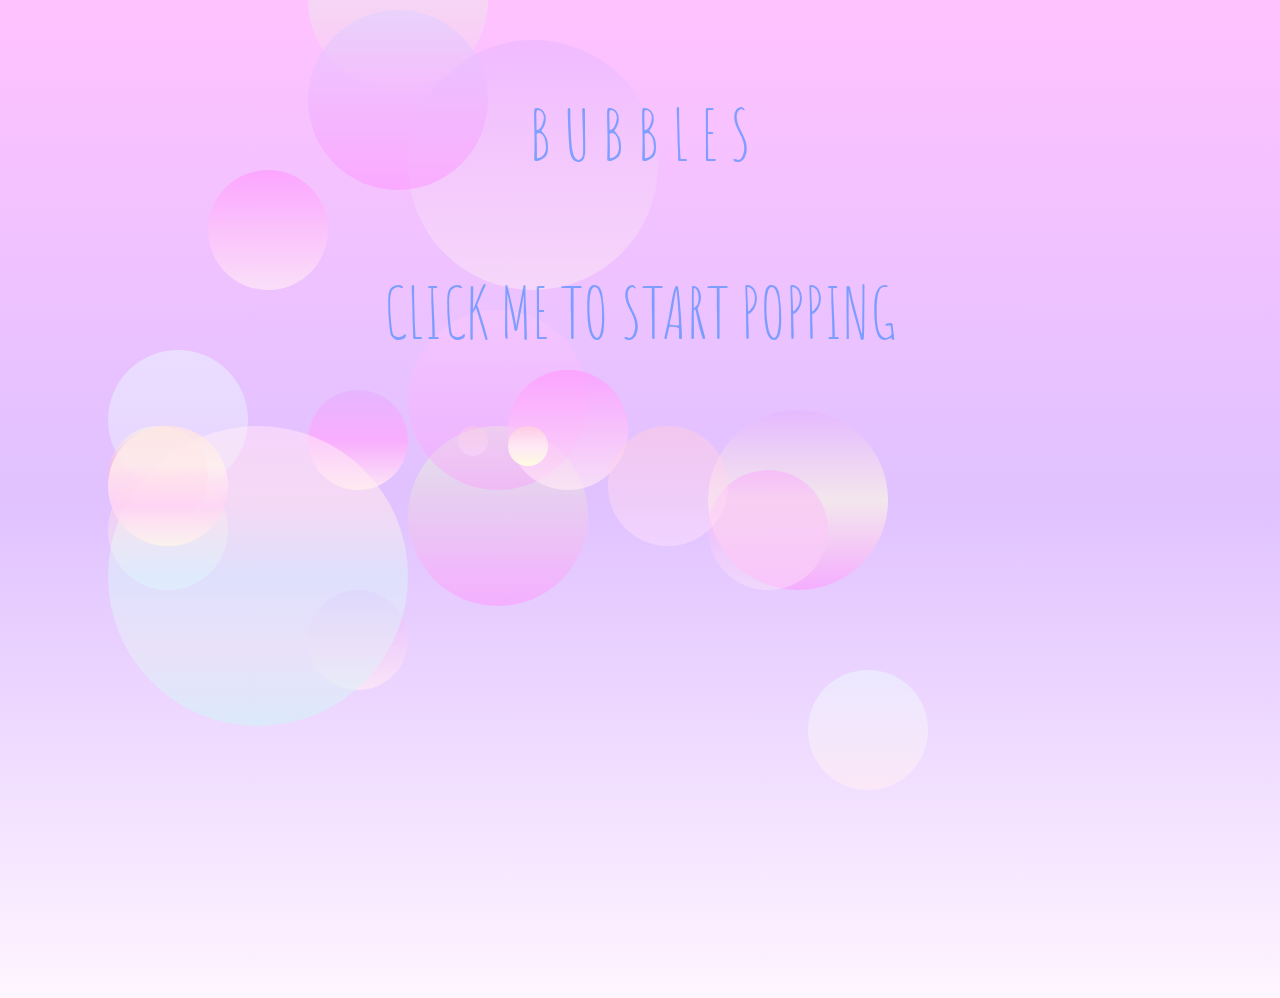
<file: index.html>
<!DOCTYPE html>
<html>
<head>
  <script src="https://ajax.googleapis.com/ajax/libs/jquery/2.1.4/jquery.min.js"></script>
  <script src="./app.js"></script>
  <link rel="stylesheet" type="text/css" href="./style.css">
  <link href='https://fonts.googleapis.com/css?family=Amatic+SC' rel='stylesheet' type='text/css'>
  <title></title>

</head>
<body>
<audio loop autoplay>
  <source src="sounds/nemoegg.mp3" type="audio/mpeg">
  </audio>
    <div id = "content">

      <div class="circle" id="one"></div>
      <div class="circle" id="two"></div>
      <div class="circle" id="three"></div>
      <div class="circle" id="four"></div>
      <div class="circle" id="five"></div>
      <div class="circle" id="six"></div>
      <div class="circle" id="seven"></div>
      <div class="circle" id="eight"></div>
      <div class="circle" id="nine"></div>
      <div class="circle" id="ten"></div>
      <div class="circle" id="eleven"></div>
      <div class="circle" id="twelve"></div>
      <div class="circle" id="thirteen"></div>
      <div class="circle" id="fourteen"></div>
      <div class="circle" id="fifteen"></div>
      <div class="circle2" id="sixteen"></div>
      <div class="circle2" id="seventeen"></div>
      <div class="circle2" id="eighteen"></div>
      <div class="circle2" id="nineteen"></div>
      <div class="circle2" id="twenty"></div>
      <div class="circle" id="twentyone"></div>
      <div class="circle" id= "twentytwo"></div>
      <div class="circle" id="twentythree"></div>
      <div class="circle" id="twentyfour"></div>
      <div class="circle" id="twentyfive"></div>
      <div class="circle" id="twentysix"></div>
      <div class="circle" id="twentyseven"></div>
      <div class="circle" id="twentyeight"></div>
      <div class="circle" id="twentynine"></div>
      <div class="circle" id= "thirty"></div>
    </div>
  </body>
  </html>
</file>
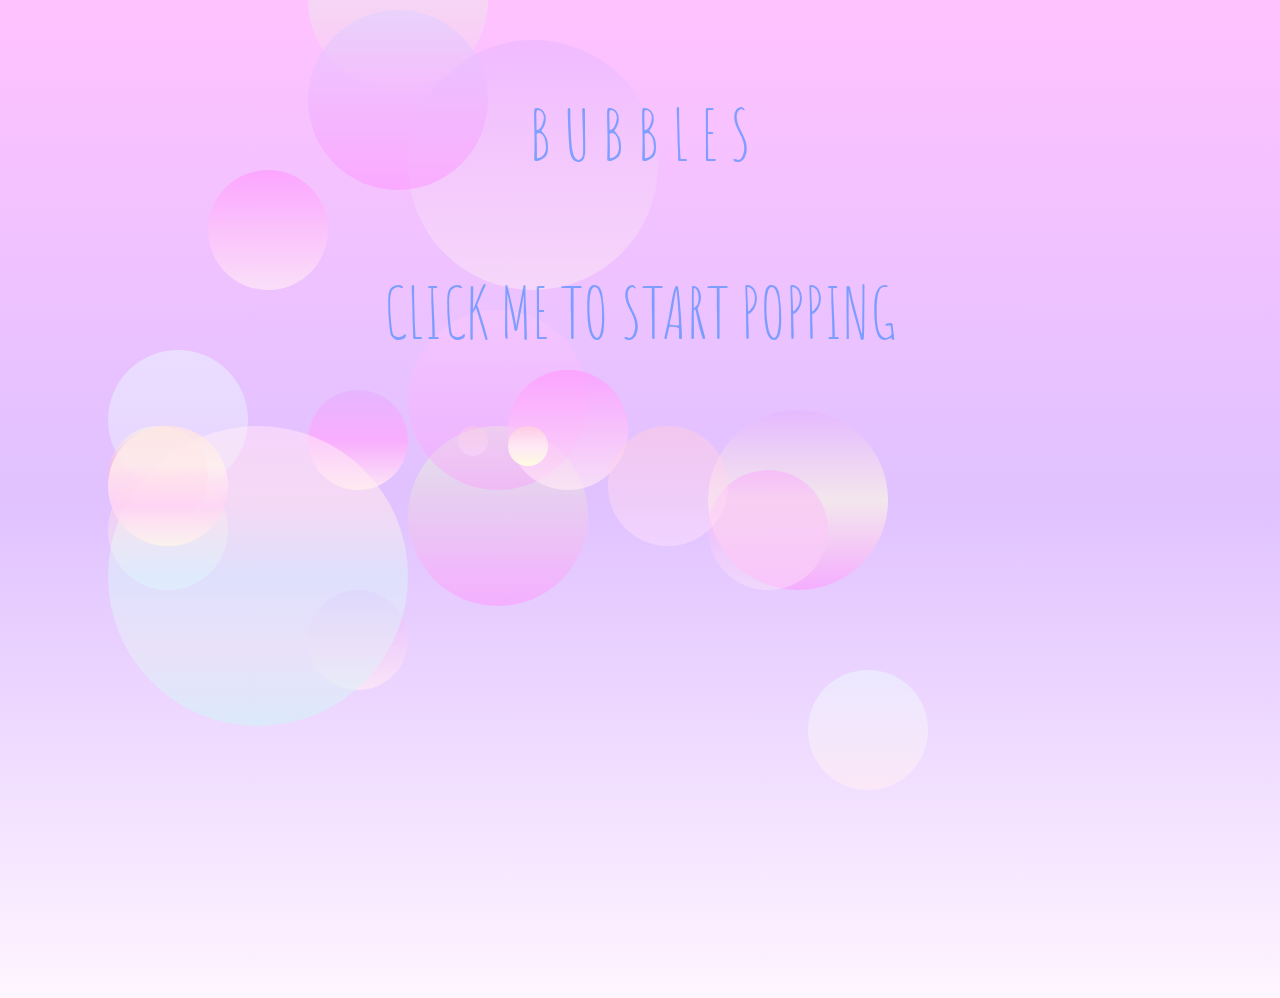
<file: home.html>
<!DOCTYPE html>
<html>
<head>
  <script src="https://ajax.googleapis.com/ajax/libs/jquery/2.1.4/jquery.min.js"></script>
  <script src="./app.js"></script>
  <link rel="stylesheet" type="text/css" href="./style.css">
  <link href='https://fonts.googleapis.com/css?family=Amatic+SC' rel='stylesheet' type='text/css'>
  <link rel="shortcut icon" href="bubble.png" type="image/png" />
  <title>B U B B L E S</title>

</head>
<body>
<audio loop autoplay>
  <source src="sounds/nemoegg.mp3" type="audio/mpeg">
  </audio>
    <div id = "content">

      <div class="circle" id="one"></div>
      <div class="circle" id="two"></div>
      <div class="circle" id="three"></div>
      <div class="circle" id="four"></div>
      <div class="circle" id="five"></div>
      <div class="circle" id="six"></div>
      <div class="circle" id="seven"></div>
      <div class="circle" id="eight"></div>
      <div class="circle" id="nine"></div>
      <div class="circle" id="ten"></div>
      <div class="circle" id="eleven"></div>
      <div class="circle" id="twelve"></div>
      <div class="circle" id="thirteen"></div>
      <div class="circle" id="fourteen"></div>
      <div class="circle" id="fifteen"></div>
      <div class="circle2" id="sixteen"></div>
      <div class="circle2" id="seventeen"></div>
      <div class="circle2" id="eighteen"></div>
      <div class="circle2" id="nineteen"></div>
      <div class="circle2" id="twenty"></div>
      <div class="circle" id="twentyone"></div>
      <div class="circle" id= "twentytwo"></div>
      <div class="circle" id="twentythree"></div>
      <div class="circle" id="twentyfour"></div>
      <div class="circle" id="twentyfive"></div>
      <div class="circle" id="twentysix"></div>
      <div class="circle" id="twentyseven"></div>
      <div class="circle" id="twentyeight"></div>
      <div class="circle" id="twentynine"></div>
      <div class="circle" id= "thirty"></div>
    </div>
  </body>
  </html>
</file>
<file: style.css>
body {
  height: 100vh;
  background: linear-gradient(#FFC2FF, #E0C2FF, #FFF5FF);
  position: relative;

}

/*#bub2 {
  margin-top: 90px;
}
*/

p {
text-align: center;
  font-size: 70px;
  font-family: 'Amatic SC', cursive;
  color: #3385FF;
  opacity: 0.6;
  margin-top: 90px;
  z-index: 10;
  position: relative;
}

#one {
  width: 120px;
  height: 120px;
  background: linear-gradient(#FF99FF, #FFEBF5);
  border-radius: 60px;
  position: absolute;
  left: 100px;
  opacity: 0.45;
 
}

#two {
  width: 100px;
  height: 100px;
  background: linear-gradient(#E6B4FF, #FFEBF5);
  border-radius: 50px;
  position: absolute;
  left: 300px;
  top: 300px;
  opacity: 0.7;

}

#three {
  width: 180px;
  height: 180px;
  background: linear-gradient(#E0FFD6, #FF99FF);
  border-radius: 100px;
  position: absolute;
  left: 400px;
  opacity: 0.57;

}

#four {
  width: 300px;
  height: 300px;
  background: linear-gradient(#FF99FF, #FFEBF5);
  border-radius: 150px;
  position: absolute;
  left: 100px;
  opacity: 0.3;
}

#five {
  width: 100px;
  height: 100px;
  background: linear-gradient(#E6B4FF, #FF99FF, #FFEBF5);
  border-radius: 50px;
  position: absolute;
  left: 300px;
  top: 300px;
  opacity: 0.6;
}

#six {
 width: 180px;
 height: 180px;
  background: linear-gradient(#E6B4FF, #FFFFE0, #FF99FF);
  border-radius: 100px;
  position: absolute;
  left: 700px;
bottom: 400px;
opacity: 0.6 ;
}

#seven {
  width: 120px;
  height: 120px;
  background: linear-gradient(#FF99FF, #FFEBF5);
  border-radius: 60px;
  position: absolute;
   left: 700px;
 bottom: 400px;
 opacity: 0.4;
}

#eight {
  width: 100px;
  height: 100px;
  background: linear-gradient(#E6B4FF, #FFEBF5);
  border-radius: 50px;
  position: absolute;
  left: 300px;
  bottom: 300px;
  opacity: 0.7;
}

#nine {
  width: 180px;
  height: 180px;
  background: linear-gradient(#FFCCFF, #FF99FF);
  border-radius: 100px;
  position: absolute;
  left: 400px;
  bottom: 500px;
  opacity: 0.4;
}

#ten {
  width: 120px;
  height: 120px;
  background: linear-gradient(#FF99FF, #FFEBF5);
  border-radius: 60px;
  position: absolute;
  left: 500px;
  bottom: 500px;
  opacity: 0.7;
}

#eleven {
  width: 250px;
  height: 250px;
  background: linear-gradient(#E6B4FF, #FFEBF5);
  border-radius: 125px;
  position: absolute;
  left: 400px;
  bottom: 700px;
  opacity: 0.5;
}

#twelve {
  width: 180px;
  height: 180px;
  background: linear-gradient(#E0D1FF, #FFF5F0);
  border-radius: 100px;
  position: absolute;
  left: 300px;
  bottom: 900px;
  opacity: 0.6;
}

#thirteen {
  width: 120px;
  height: 120px;
  background: linear-gradient(#FF99FF, #FFEBF5);
  border-radius: 60px;
  position: absolute;
  left: 700px;
  bottom: 1500px;
  opacity: 0.4;
}

#fourteen {
  width: 100px;
  height: 100px;
  background: linear-gradient(#FFFFF5, #FFEBF5);
  border-radius: 50px;
  position: absolute;
  left: 300px;
  bottom: 1200px;
  opacity: 0.7;
}

#fifteen {
  width: 180px;
  height: 180px;
  background: linear-gradient(#F5D6EB, #FF99FF);
  border-radius: 100px;
  position: absolute;
  left: 1000px;
  bottom: 1200px;
  opacity: 0.4;
}

#sixteen {
  width: 160px;
  height: 160px;
  background: linear-gradient(#E0D1FF, #FFFFF5);
  border-radius: 80px;
  position: absolute;
  left: 1000px;
  bottom: 1200px;
  opacity: 0.7;
}

#seventeen {
  width: 180px;
  height: 180px;
  background: linear-gradient(#E0D1FF,#F5D6EB, #FF99FF);
  border-radius: 100px;
  position: absolute;
  left: 300px;
  bottom: 900px;
  opacity: 0.4;
}

#eighteen {
  width: 180px;
  height: 180px;
  background: linear-gradient(#E0D1FF, #FF99FF);
  border-radius: 90px;
  position: absolute;
  left: 300px;
  bottom: 800px;
  opacity: 0.6;
}

#nineteen {
    width: 120px;
    height: 120px;
    background: linear-gradient(#FF99FF, #FFEBF5);
    border-radius: 60px;
    position: absolute;
    left: 200px;
    bottom: 700px;
    opacity: 0.7;
}

    #twenty {
      width: 140px;
      height: 140px;
      background: linear-gradient(#EBF0FF, #EBE0FF);
      border-radius: 70px;
      position: absolute;
      left: 100px;
      bottom: 500px;
      opacity: 0.6;
    }


    #twentyone {
      width: 120px;
      height: 120px;
      background: linear-gradient(#FFCCE0, #EBF0FF);
      border-radius: 60px;
      position: absolute;
      left: 100px;
      bottom: 400px;
      opacity: 0.6;
    }

    #twentytwo {
      width: 120px;
      height: 120px;
      background: linear-gradient(#EBF0FF, #FFEBF5);
      border-radius: 60px;
      position: absolute;
      left: 800px;
      bottom: 200px;
      opacity: 0.7;
    }

    #twentythree {
      width: 120px;
      height: 120px;
      background: linear-gradient(#FFCCE0, #FFE0FF);
      border-radius: 60px;
      position: absolute;
      left: 600px;
      opacity: 0.5;
    }
    #twentyfour {
      width: 40px;
      height: 40px;
      background: linear-gradient(#FFCCE0, #FFEBF5, #FFFFE0);
      border-radius: 20px;
      position: absolute;
      left: 500px;
      opacity: 0.9;
    }
    #twentyfive {
      width: 30px;
      height: 30px;
      background: linear-gradient(#FFCCE0, #FFE0FF);
      border-radius: 15px;
      position: absolute;
      left: 450px;
      opacity: 0.4;
    }

    #twentysix {
      width: 50px;
      height: 50px;
      background: linear-gradient(#FFCCE0, #FFE0FF);
      border-radius: 25px;
      position: absolute;
      left: 100px;
      opacity: 0.7;
    }

    #twentysix {
      width: 300px;
      height: 300px;
      background: linear-gradient(#FFE0FF, #FFEBF5, #75FFFF);
      border-radius: 150px;
      position: absolute;
      left: 100px;
      opacity: 0.3;
    }

    #twentyseven {
      width: 300px;
      height: 300px;
      background: linear-gradient(#FFFFF5, #FFFFE0, #B2FFFF, #FFEBF5, #FFEBF5);
      border-radius: 500px;
      position: absolute;
      left: 100px;
      opacity: 0.3;
    }

    #twentyeight {
      width: 100px;
      height: 100px;
      background: linear-gradient(#FFFFE0, #FFADD6, #FFEBF5);
      border-radius: 50px;
      position: absolute;
      left: 100px;
      opacity: 0.5;
    }

    #twentynine {
      width: 120px;
      height: 120px;
      background: linear-gradient(#FFCCE0, #FFEBF5, #FFB2FF, #FFFFE0);
      border-radius: 60px;
      position: absolute;
      left: 100px;
      opacity: 0.6;
    }

  #thirty {
    width: 120px;
    height: 120px;
    background: linear-gradient(#FFFFE0, #FFEBF5);
    border-radius: 60px;
    position: absolute;
    left: 100px;
    opacity: 0.4;
  }

  #thirtyone {
    width: 120px;
    height: 120px;
    background: linear-gradient(#FF99FF, #FFEBF5);
    border-radius: 60px;
    position: absolute;
    left: 100px;
    opacity: 0.3;
   
  }
</file>
